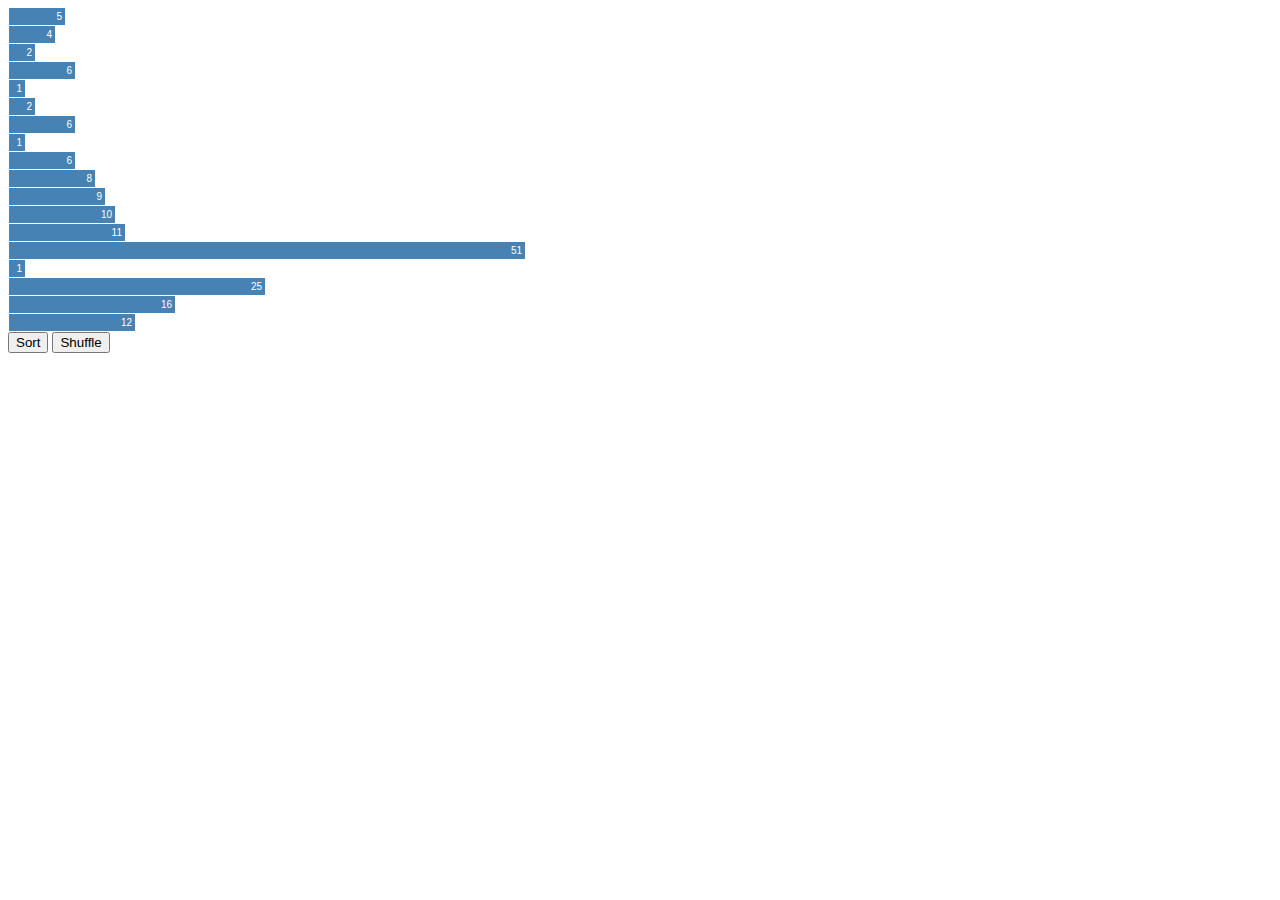
<file: algoviz/index.html>
<html>

<head>
    <link rel="stylesheet" href="magic.css">
    <meta charset="utf-8">
</head>

<body>

    <div id="sorting-area" class="sort-area">
    </div>

    <button id="sort-button">Sort</button>
    <button id="shuffle-button">Shuffle</button>

    <script src="jquery.js"></script>
    <script src="lodash.js"></script>
    <script src="d3.js"></script>
    <script src="quicksort.js"></script>
    <script src="sorter.js"></script>
</body>

</html>
</file>
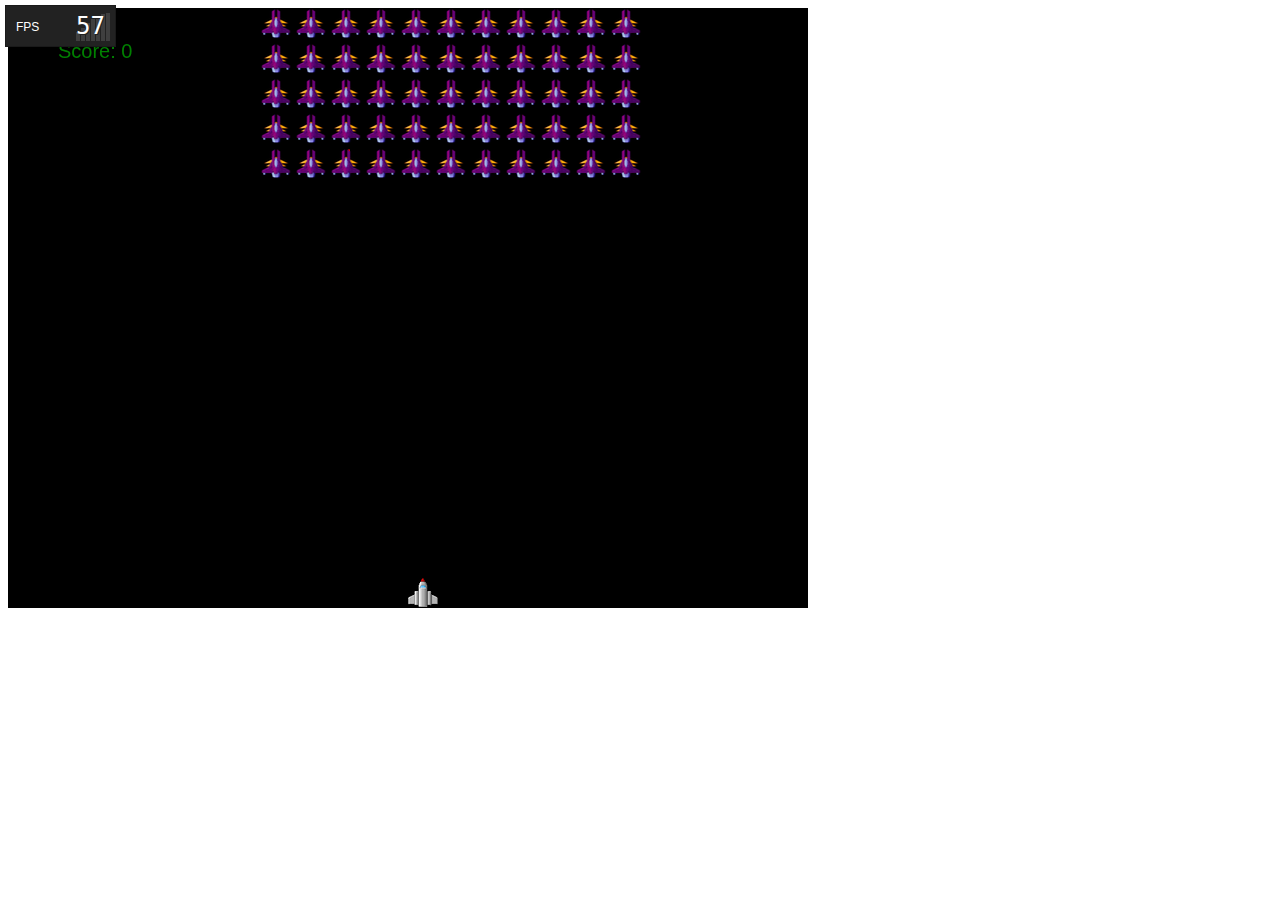
<file: SpaceInvaders/index.html>
<!DOCTYPE html>
<html>
<head>
    <meta charset="UTF-8">
    <title>Space Invaders</title>
    <link rel="stylesheet" href="css/custom.css">
</head>
<body>
<audio src="sound/pew.wav" id="pew" preload></audio>

<script src="js/fpsmeter.min.js"></script>
<script src="js/game.js"></script>
</body>
</html>
</file>
<file: algoviz/magic.css>
.sort-area div {
    font: 10px sans-serif;
    background-color: steelblue;
    text-align: right;
    padding: 3px;
    margin: 1px;
    color: white;
}

.active {
    background-color: rgba(70,130,180, 0.5) !important;
}

.pivot {
    background-color: #8B0000 !important;
}
</file>
<file: SpaceInvaders/css/custom.css>
#gameCanvas {
    border: 1px solid black;
}
</file>
